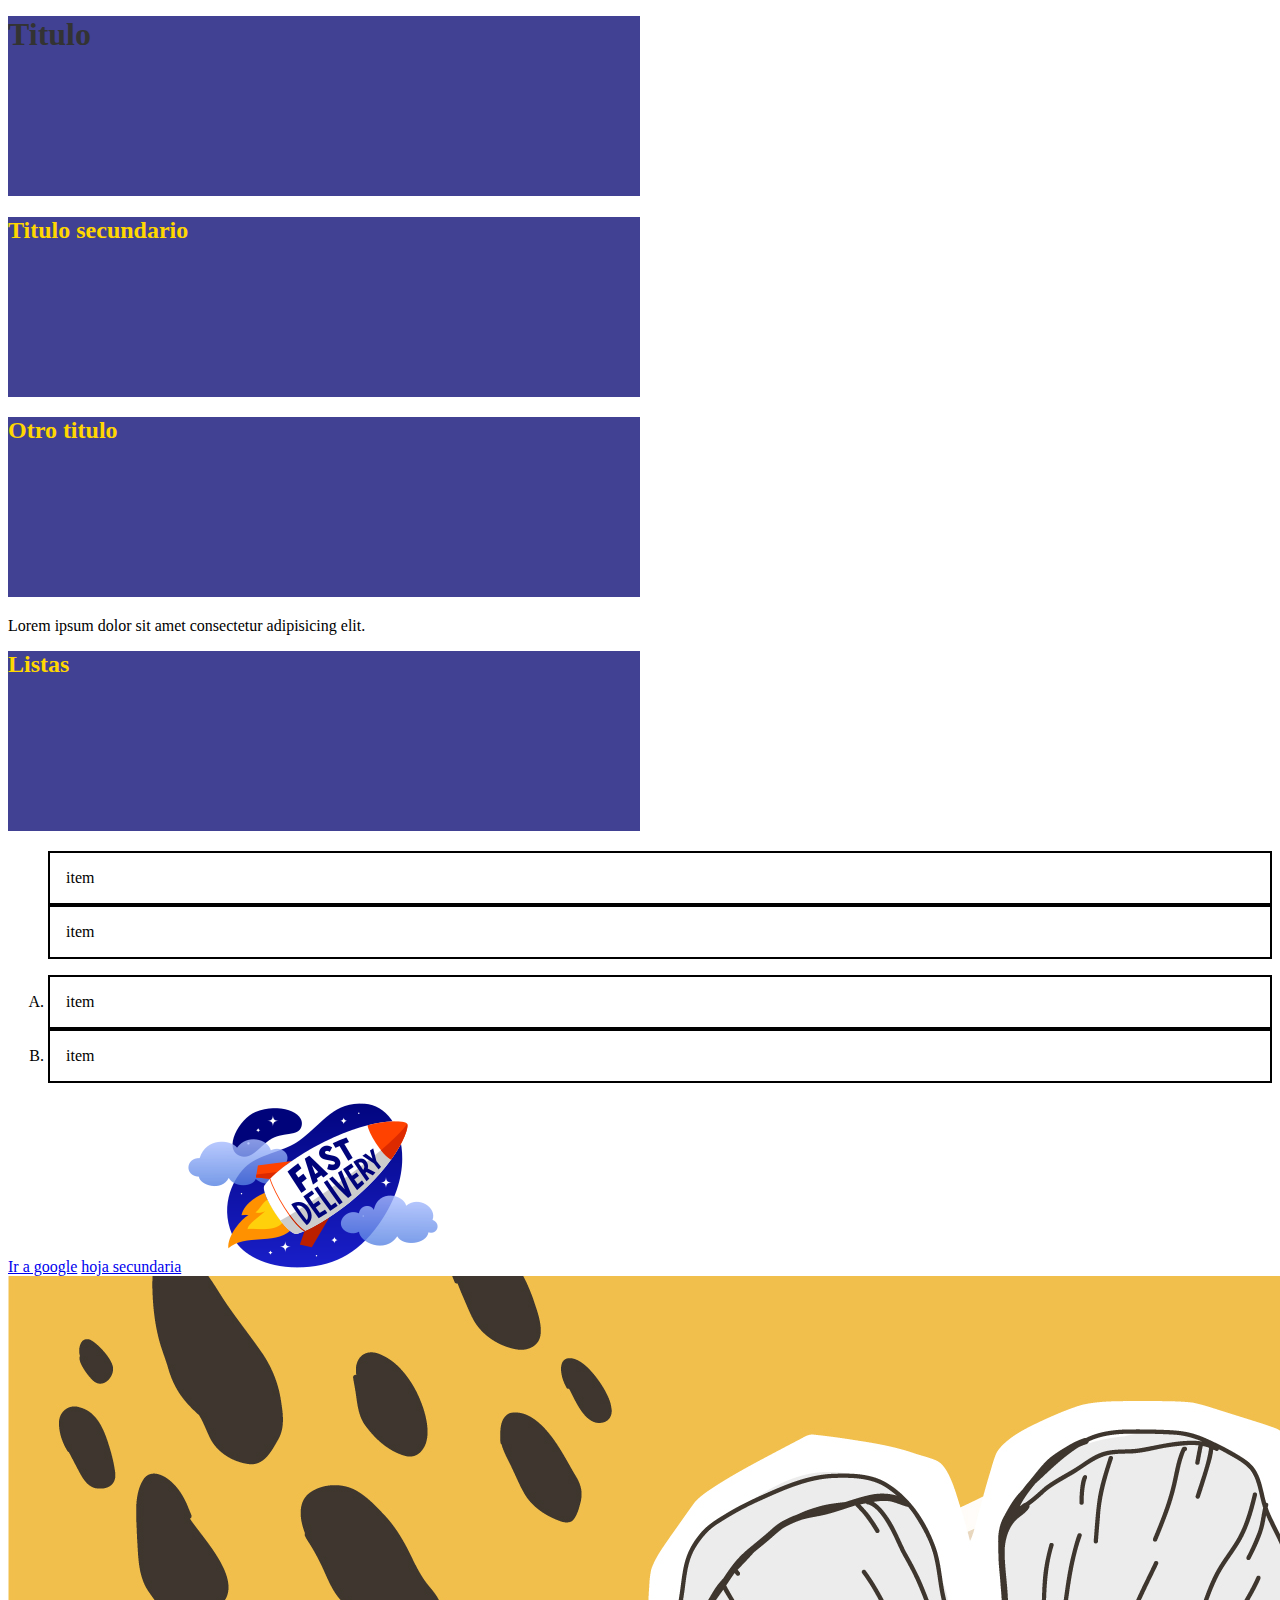
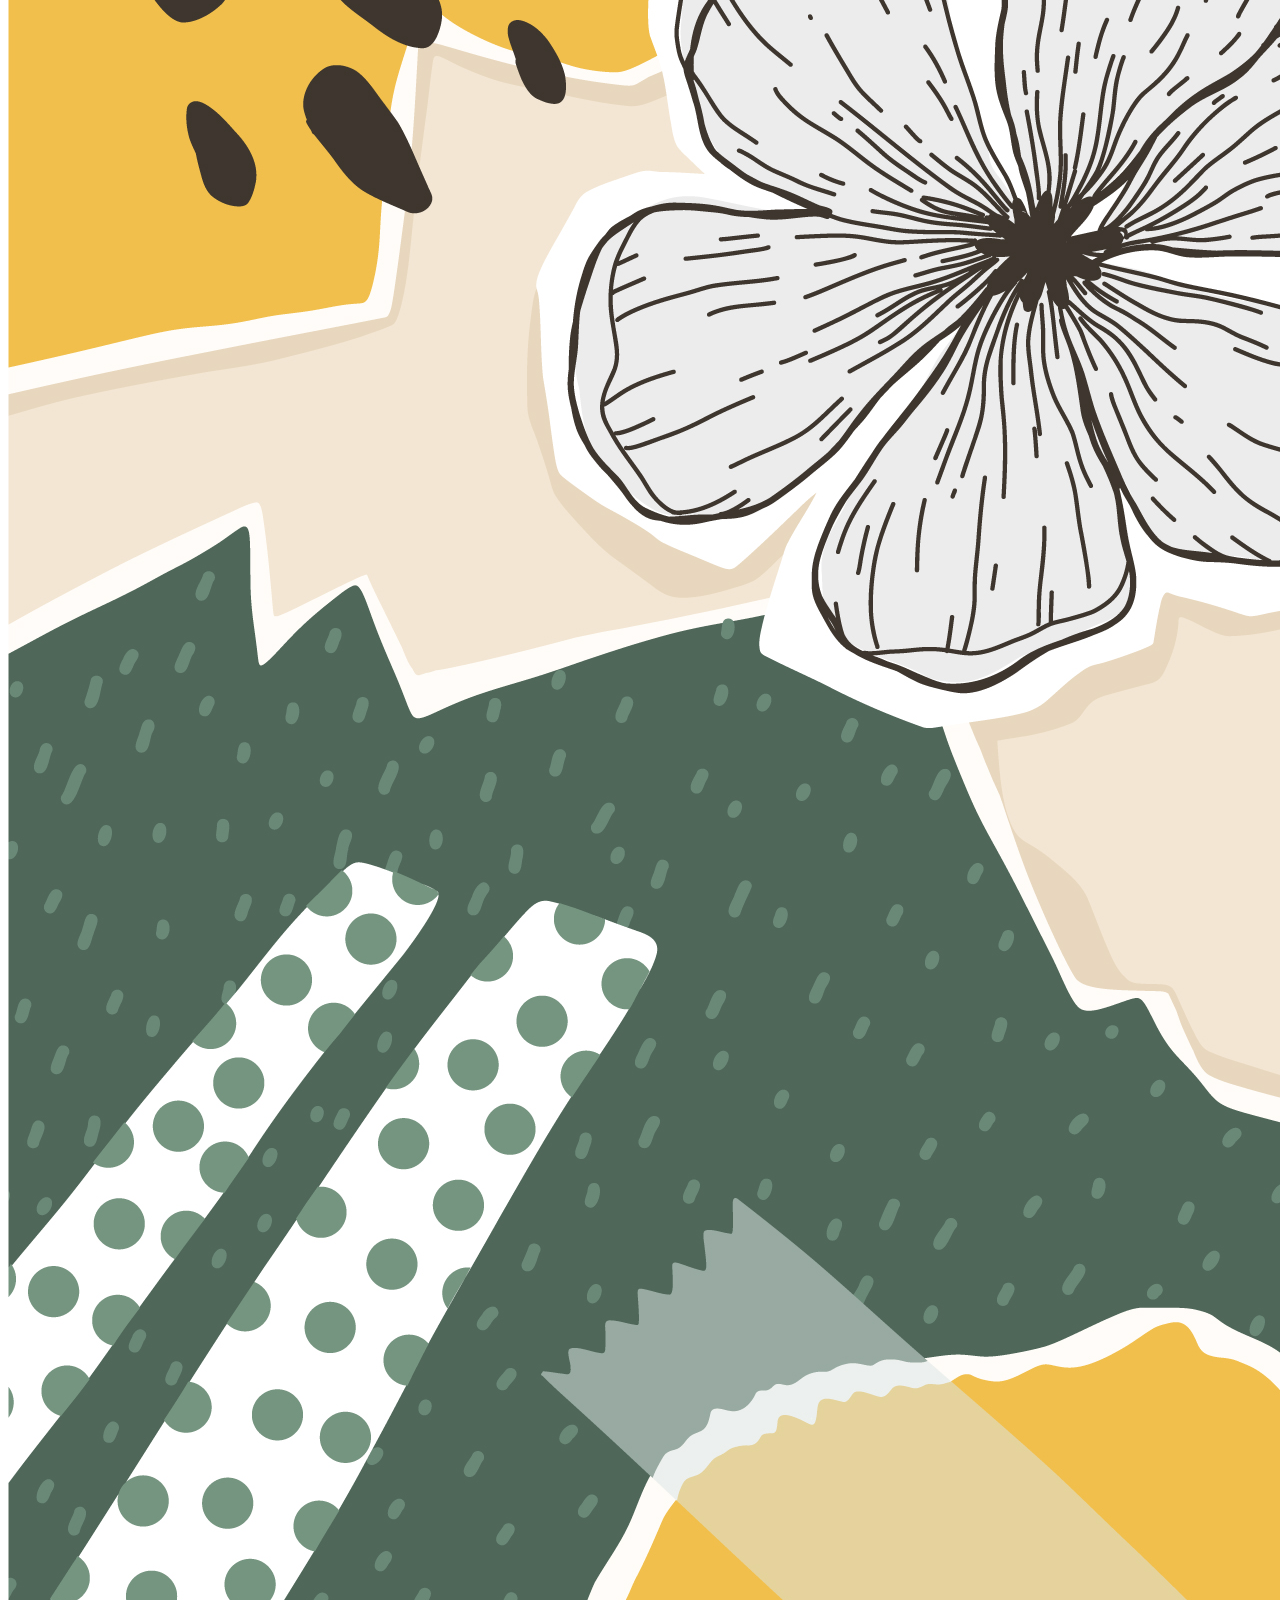
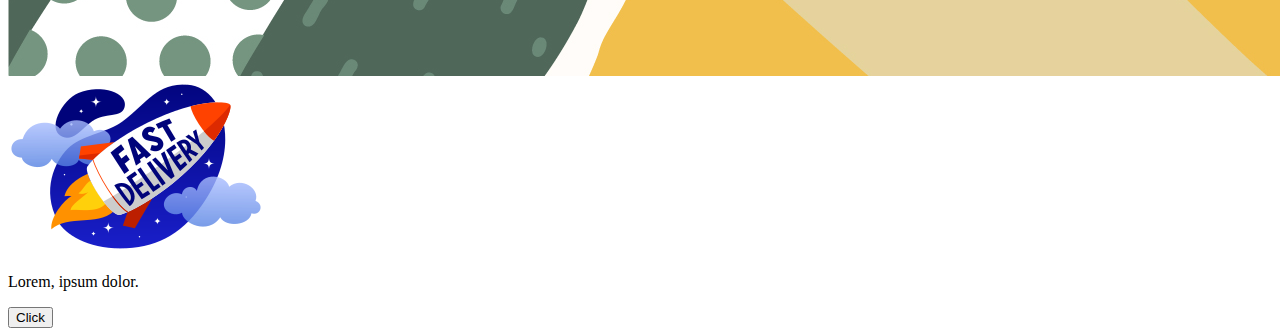
<file: clase-1/index.html>
<!DOCTYPE html>
<html lang="es">
<head>
    <meta charset="UTF-8"/>
    <meta name="viewport" content="width=device-width, initial-scale=1.0" />
    <link rel="stylesheet" href="./style.css"/>
    <title>Clase - 1</title>
    <!-- <script src="./script.js" async ></script> -->
</head>
<body>
    <!--semanticas - funcionales - estructurales  -->
    <h1 id="titulo" class="subtitulo">Titulo</h1><!-- titulares :heading h1..h6(como buena practica solamente un h1 por cada html)-->
    <h2 class="subtitulo">Titulo secundario</h2>
    <h2 class="subtitulo">Otro titulo</h2>
    <p>Lorem ipsum dolor sit amet consectetur adipisicing elit.</p>
    <h2 class="subtitulo">Listas</h2>
    <ul>
        <li>item</li>
        <li>item</li>
    </ul>

    <ol>
        <li>item</li>
        <li>item</li>
    </ol>

    <a href="https://www.google.com">Ir a google</a>
    <a href="./hojaSecundaria.html">hoja secundaria</a>
    <img src="./imagenes/fast-delivery.png" alt="cohete"/>
    <img src="./imagenes/img-card.jpg" alt="fondo floral"/>

    <a href="#titulo"> 
        <img src="./imagenes/fast-delivery.png" alt="cohete"/>
    </a>
    <!-- estructurales -> contenedores , englobar etiquetas -->
    <!-- div - span-->
    <div>
        <p>Lorem, ipsum dolor.</p>
        <button>Click</button>
    </div>
    <!-- etiquetas de maquetacion -> parecido al div ,con un poco mas de info (contienen apertura y cierre de etiqueta).Delimitamos zonas de nuestro sitio:
    <nav>
    <footer
    <section>
    <main>
    -->
    <script src="./script.js"></script>
</body>
</html>

<!-- etiquetas -> estructura

atajos control +S (gardar cambios)
href -> ruteo hacia el destino 

lenguaje CSS -> estilado

ruteos:
 ./ -> accedo a toda carpeta y archivo que se encuentra  a la misma altura que el documento en el que me encuentro
 ../ -> "sale" de la carpeta actual en la que se encuentra

 selectores -> id : atributo que permite nombrar de manera unica a nuestras etiquetas (selector #)
 class (selector .)
-->
</file>
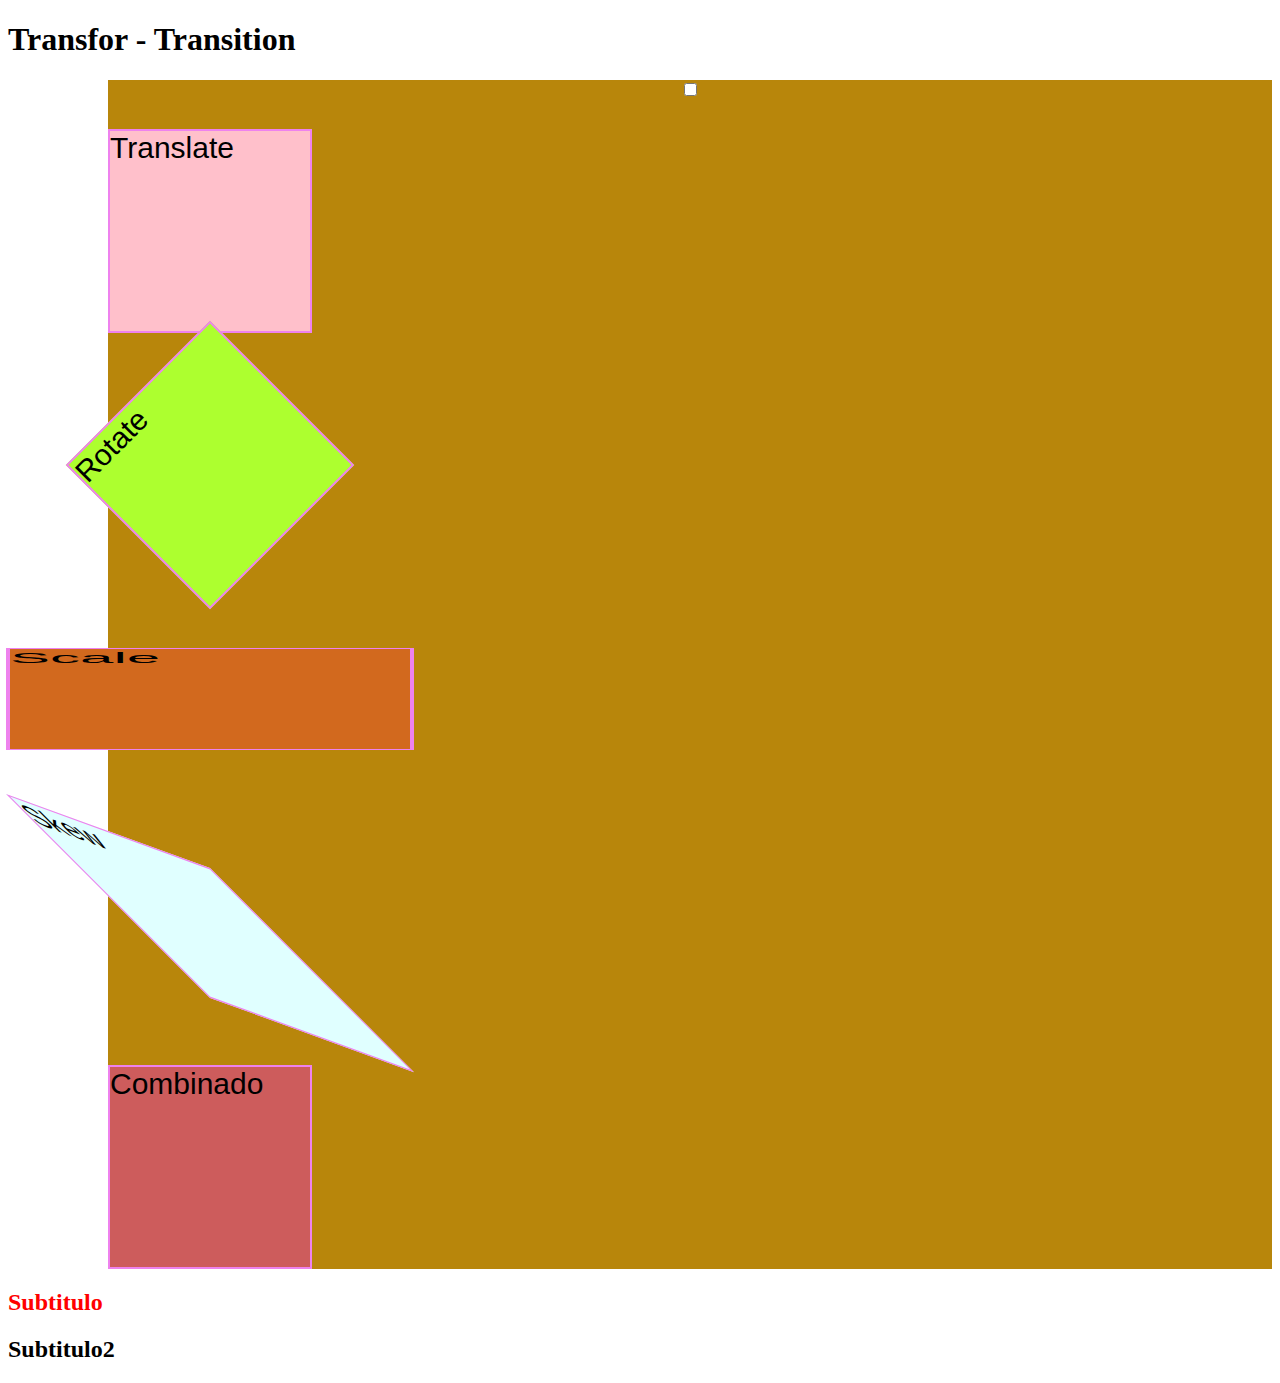
<file: Clase-4/index.html>
<!DOCTYPE html>
<html lang="es">
<head>
    <meta charset="UTF-8">
    <meta name="viewport" content="width=device-width, initial-scale=1.0">
    <link rel="stylesheet" href="./transform.css">
    <title>Clase - 4</title>
</head>
<body>
    <h1> Transfor - Transition</h1>

    <div class="padre">
        <input type="checkbox"  id="checkbox">
        <div class="cubo translate">Translate</div>
        <div class="cubo rotate" onclick="girar()">Rotate</div>
        <div class="cubo scale">Scale</div>
        <div class="cubo skew">Skew</div>
        <div class="cubo combo" onmouseover="mover()">Combinado</div>
        
    </div>
    <section>
        <h2>Subtitulo</h2>
    </section>
    <h2>Subtitulo2</h2>
    <script src="./script.js"></script>
</body>
</html>
</file>
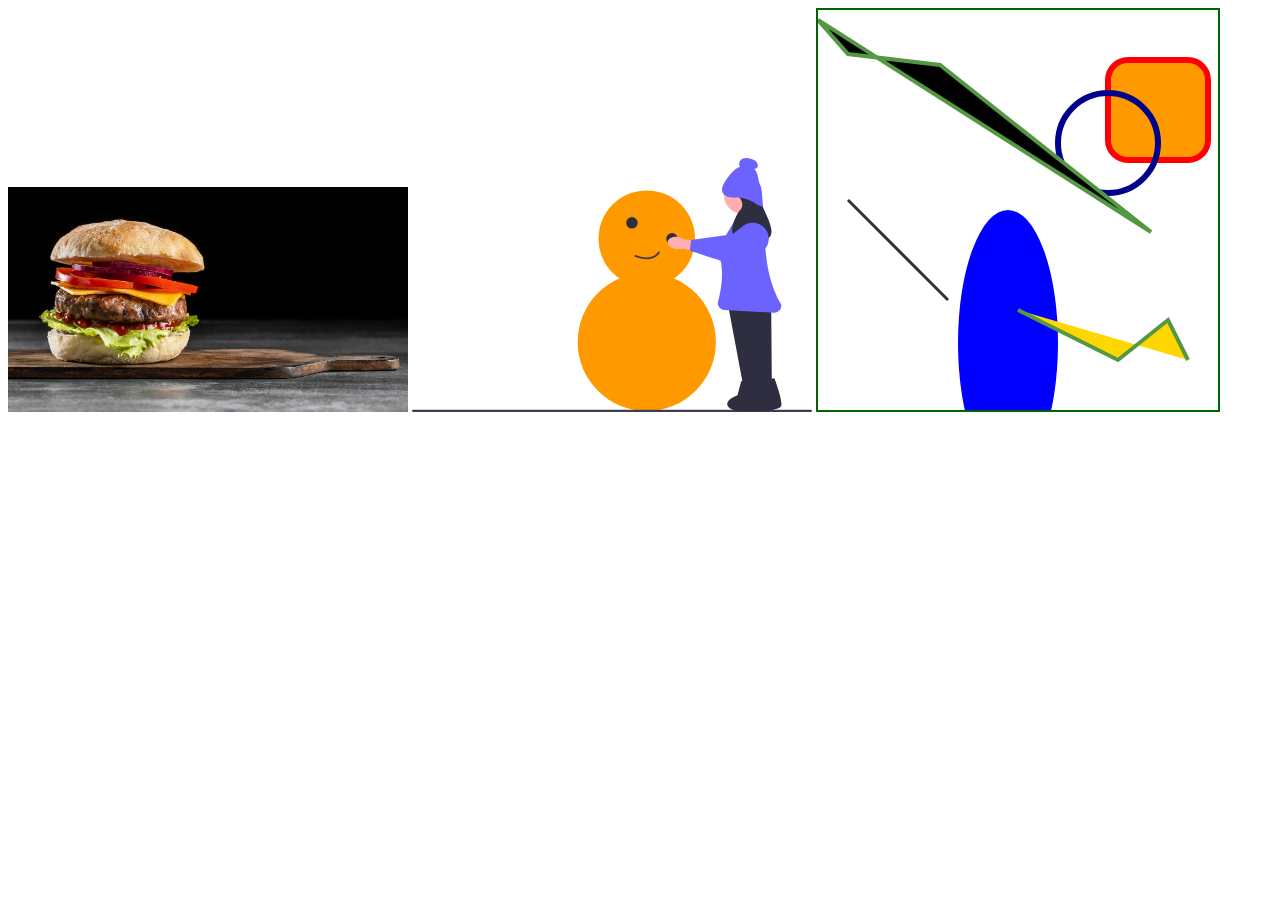
<file: Clase-5/index.html>
<!DOCTYPE html>
<html lang="es">
<head>
    <meta charset="UTF-8">
    <meta name="viewport" content="width=device-width, initial-scale=1.0">
    <title>Clase -5 </title>
    <link rel="stylesheet" href="./style.css">
</head>
<body>
    <img src="./imagenes/hamburger.jpg" alt="">
    <img src="./imagenes/undraw_snow_games_tq9r.svg" alt="">
    <svg><!-- 400x400 -->
        
        <rect x="290" y="50" width="100" height="100" fill="#F90" stroke="rgb(255,0,0)" stroke-width="6" rx="20">

        </rect>

        <circle  cx="290" cy="133" r="50" stroke="darkblue" stroke-width="6" fill="transparent"></circle>

        <ellipse cx="190" cy="333" rx="50" ry="133"  fill="blue"></ellipse>

        <polygon onclick="mover()" id="poli" points="0 10,30 44,122 55,333 222" stroke="#559844" stroke-width="4"></polygon>

        <polyline points="200 300, 300 350,350 310 ,370 350" fill="gold" stroke="#559844" stroke-width="4"></polyline>

        <line x1="30 " y1="190" x2="130" y2="290" stroke="#333333" stroke-width="3"></line>
      
    </svg>

    <!-- svg figuras geometricas : rectangulos - circulos- elipses - lineas - polilineas - poligonos
    
    rectangulos -> <rect> : 
        x,y (coordenadas extremo izq superior del rectangulo)
        width -height (ancho y alto)
        fill(relleno color)
        stroke(border color)
        stroke-width(grozor del borde)
        rx(redondeado de bordes)

    circulos -> <circle>
        cx,cy(coordenadas del centro de la circunferencia)
        r( radio de la circunferencia)
        fill|stroke|stroke-width (igual que en rect)

    elipses -> <ellipse>
        cx,cy(coordenadas del centro de la circunferencia)
        rx ,ry( radios de la ellipse)
        fill|stroke|stroke-width (igual que en rect)

    poligono-> <polygon>
        poinst ( coordenadas de los puntos del poligono que va unir para armar la figura)"xy,xy,xy"
        fill|stroke|stroke-width (igual que en rect)

    polilinea -> <polyline>
        poinst ( coordenadas de los puntos del poligono que va unir para armar la figura)"xy,xy,xy"
        fill|stroke|stroke-width (igual que en rect)

        <animate> | <animateMotion> |<animateTransform>
    -->
     <script src="./script.js"></script>
</body>
</html>
</file>
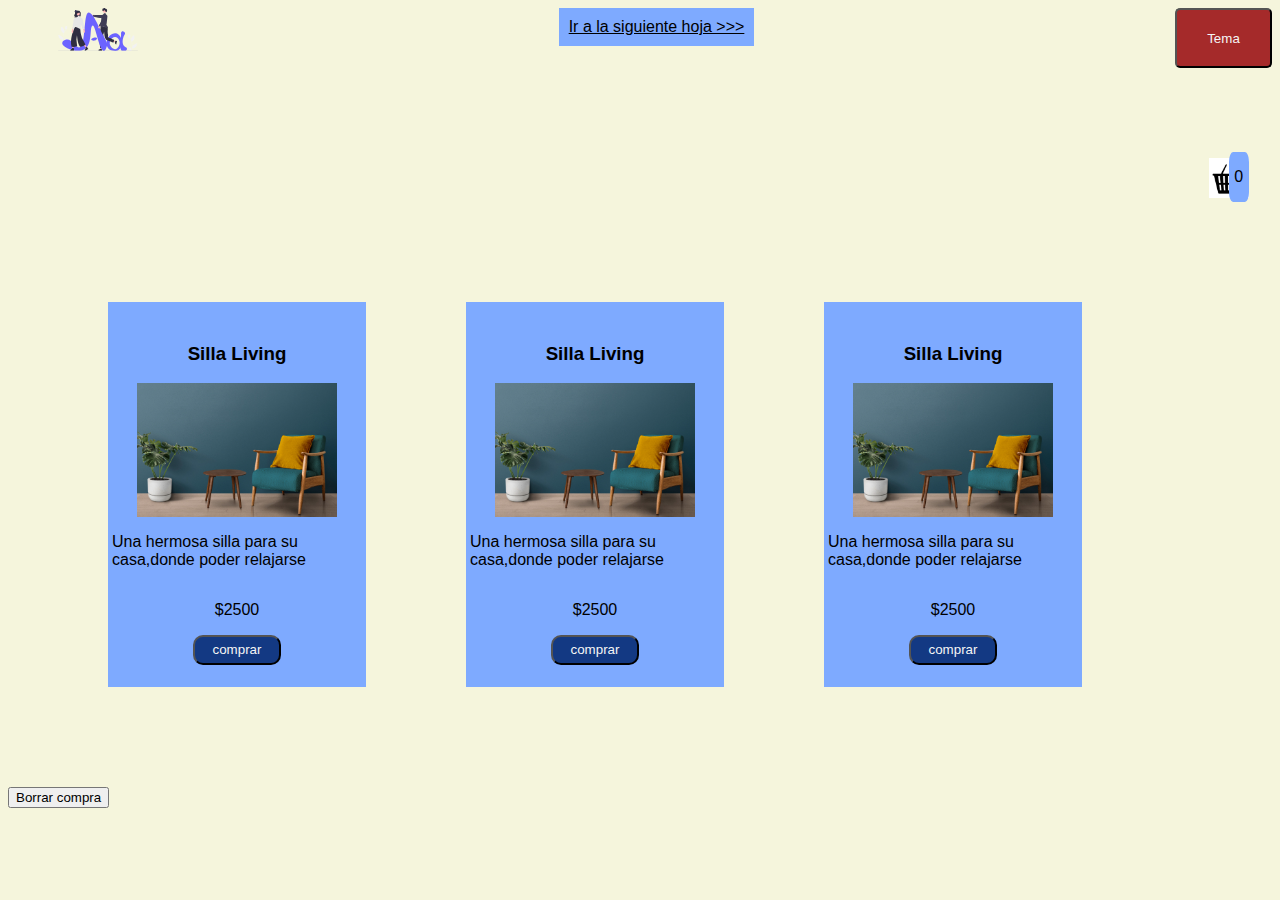
<file: Clase-8/index.html>
<!DOCTYPE html>
<html lang="en">
<head>
    <meta charset="UTF-8">
    <meta name="viewport" content="width=device-width, initial-scale=1.0">
    <link rel="stylesheet" href="./style.css">
    <title>localStorage-sessionStorage</title>
</head>
<body >
    
    <header>
        <img class="logo" src="./imagenes/logo.svg" alt="logo" >

        <a  class="link-hoja2" href="./hojaSecundaria.html">Ir a la siguiente hoja >>></a>
        <nav>
            <button class="tema-boton" onclick="desplegar()">Tema</button>
            <ul>
                <li>
                    <button id="day" class="boton "  onclick="temaDia()">Day</button>
                </li>
                <li>
                    <button id="night" class="boton "  onclick="temaNoche()">Night</button>
                </li>
            </ul>
        </nav>
    </header>

    <main>
        
        <div class="compra">
            <img  src="./imagenes/canasto.png" id="canasto" alt="canasto de compras"> 
            <div class="circulo"><p id="cantidad">0</p></div>
        
        </div>
        <section>
            <div class="card">
                <h3>Silla Living</h3>
                <img src="./imagenes/silla.jpg" alt="silla">
                <p>Una hermosa silla para su casa,donde poder relajarse</p>
                <p>$<span>2500</span></p>
                <button class="boton-compra" onclick="cargarChango()">comprar</button>
                
            </div>

            <div class="card">
                <h3>Silla Living</h3>
                <img src="./imagenes/silla.jpg" alt="silla">
                <p>Una hermosa silla para su casa,donde poder relajarse</p>
                <p>$<span>2500</span></p>
                <button class="boton-compra" onclick="cargarChango()">comprar</button>
            
            </div>   
            <div class="card">
                <h3>Silla Living</h3>
                <img src="./imagenes/silla.jpg" alt="silla">
                <p>Una hermosa silla para su casa,donde poder relajarse</p>
                <p>$<span>2500</span></p>
                <button class="boton-compra" onclick="cargarChango()">comprar</button>
            
            </div>        
        </section>

        <button onclick="borrarCompra()">Borrar compra</button>
        
    </main>

    <script src="./script.js"></script>
</body>
</html>
</file>
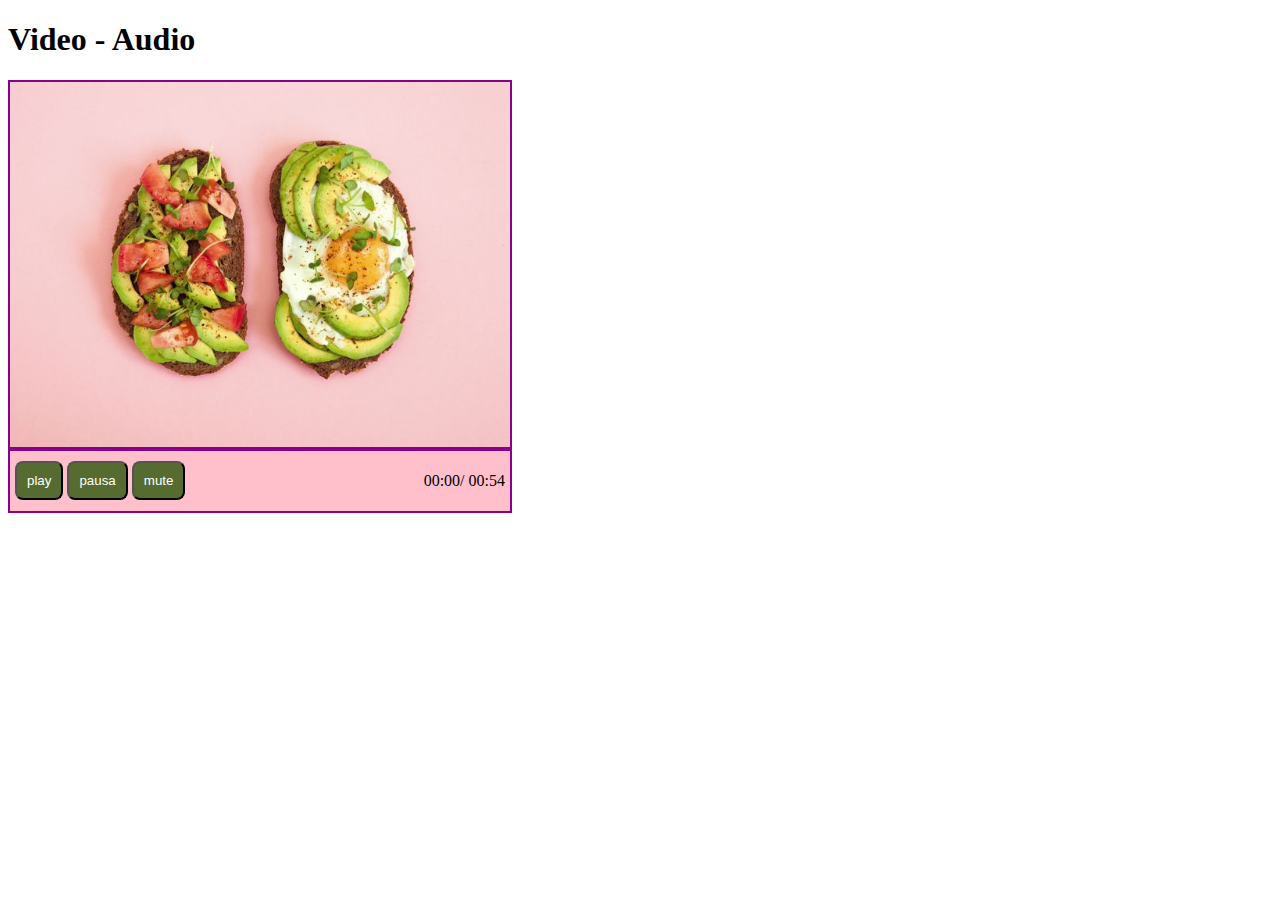
<file: Clase-2/video-audio/index.html>
<!DOCTYPE html>
<html lang="es">
<head>
    <meta charset="UTF-8">
    <meta name="viewport" content="width=device-width, initial-scale=1.0">
    <link rel="stylesheet" href="./style.css">
    <title>Video- Audio</title>
</head>
<body onload="mostrarDur()">
    <h1>Video - Audio</h1>

    <section>
        <video poster="./imagen1.jpeg">
            <source src="./videos/video2.mp4" type="video/mp4"/>
            <source src="./videos/video2.ogv" type="video/ogv"/>
        </video>

        <div class="barra-rep">
            <div class="botonera">
                <button onclick="reproducir()">play</button>
                <button onclick="pausar()">pausa</button>
                <button onclick="mutear()">mute</button>                
            </div>
            
            <div class="seccion-duracion">
                <p>
                    <span id="tiempoReal">00:00</span>/
                    <span id="duracion"></span>
                </p>
            </div>

        </div>
    </section>

  
    <!-- <audio src=""></audio> -->

    <!-- 
        atributos:
        controls -> controles predeterminados video|audio
        poster -> poner una imagen de fondo antes del inicio de la reproduccion .
    -->

    <script src="./video-audio.js"></script>
</body>
</html>

<!-- etiqueta de video y audio-> tenemos los archivos de video o audio (mp4, egg,egv,mp3)-->
</file>
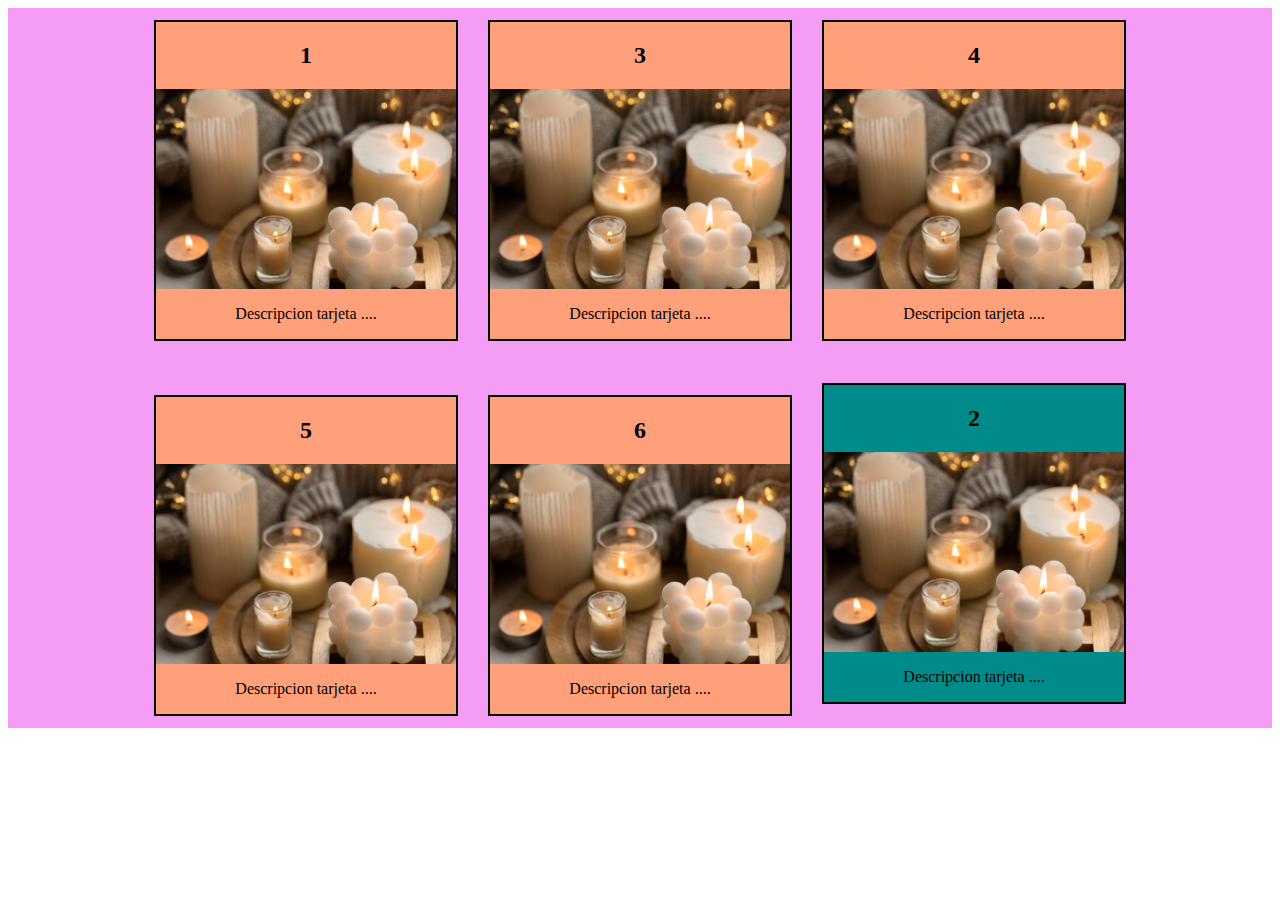
<file: Clase-3/flexbox.html>
<!DOCTYPE html>
<html lang="es">
<head>
    <meta charset="UTF-8">
    <meta name="viewport" content="width=device-width, initial-scale=1.0">
    <link rel="stylesheet" href="./style.css">
    <title>Clase -3</title>
</head>
<body>
    <section>
        <div class="tarjeta">
            <h2>1</h2>
            <img src="./images/candle.jpg" alt="imagen...">
            <p>Descripcion tarjeta ....</p>
        </div>
        <div class="tarjeta dos">
            <h2>2</h2>
            <img src="./images/candle.jpg" alt="imagen...">
            <p>Descripcion tarjeta ....</p>
        </div>
        <div class="tarjeta ">
            <h2>3</h2>
            <img src="./images/candle.jpg" alt="imagen...">
            <p>Descripcion tarjeta ....</p>
        </div>
        <div class="tarjeta ">
            <h2>4</h2>
            <img src="./images/candle.jpg" alt="imagen...">
            <p>Descripcion tarjeta ....</p>
        </div>
        <div class="tarjeta ">
            <h2>5</h2>
            <img src="./images/candle.jpg" alt="imagen...">
            <p>Descripcion tarjeta ....</p>
        </div>

        <div class="tarjeta">
            <h2>6</h2>
            <img src="./images/candle.jpg" alt="imagen...">
            <p>Descripcion tarjeta ....</p>
        </div>
    </section>
</body>
</html>
</file>
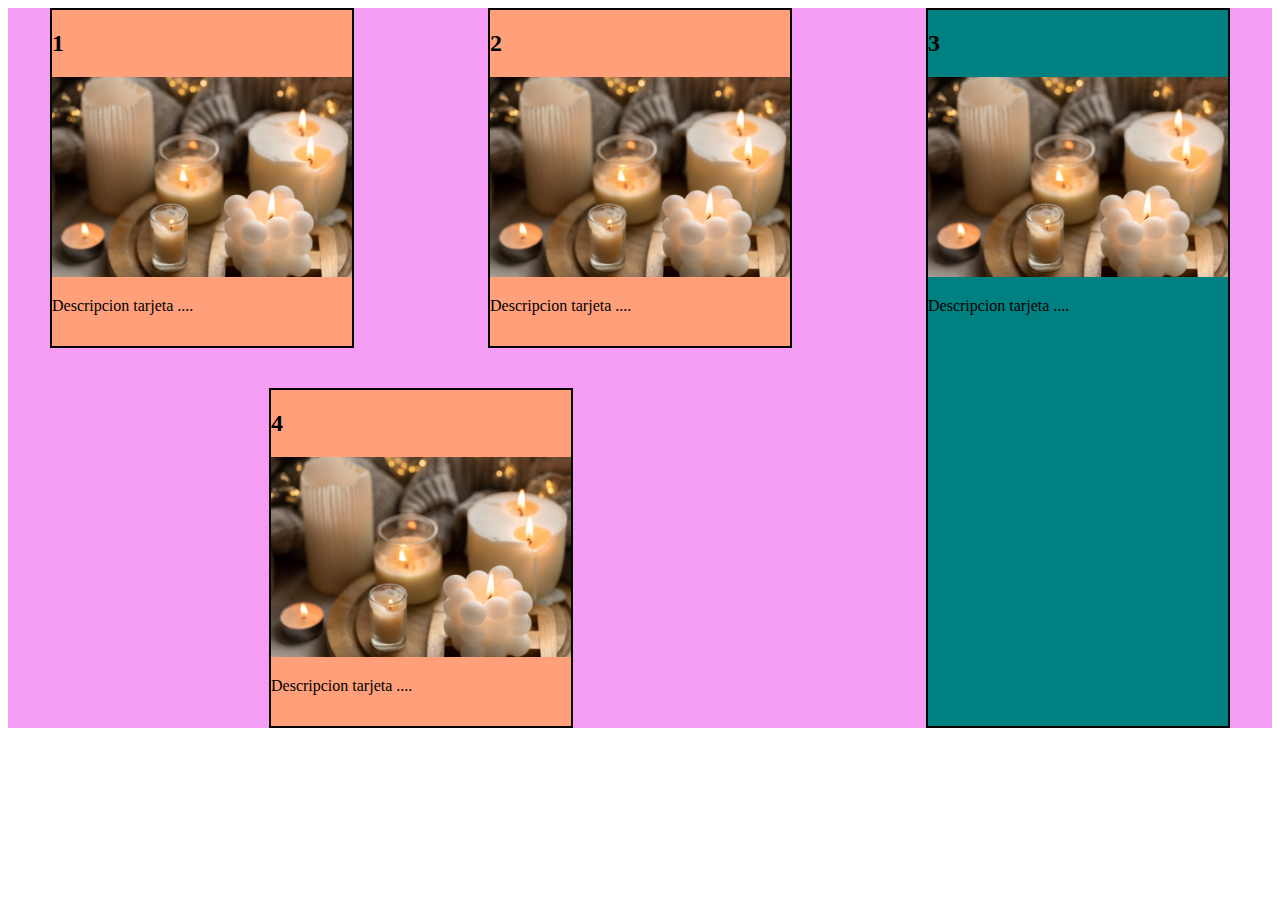
<file: Clase-3/grid.html>
<!DOCTYPE html>
<html lang="es">
<head>
    <meta charset="UTF-8">
    <meta name="viewport" content="width=device-width, initial-scale=1.0">
    <link rel="stylesheet" href="./grid.css">
    <title>Clase -3</title>
</head>
<body>
    <section>
        <div class="tarjeta uno">
            <h2>1</h2>
            <img src="./images/candle.jpg" alt="imagen...">
            <p>Descripcion tarjeta ....</p>
        </div>
        <div class="tarjeta dos">
            <h2>2</h2>
            <img src="./images/candle.jpg" alt="imagen...">
            <p>Descripcion tarjeta ....</p>
        </div>
        <div class="tarjeta tres">
            <h2>3</h2>
            <img src="./images/candle.jpg" alt="imagen...">
            <p>Descripcion tarjeta ....</p>
        </div>
        <div class="tarjeta cuatro">
            <h2>4</h2>
            <img src="./images/candle.jpg" alt="imagen...">
            <p>Descripcion tarjeta ....</p>
        </div>
    </section>
</body>
</html>
</file>
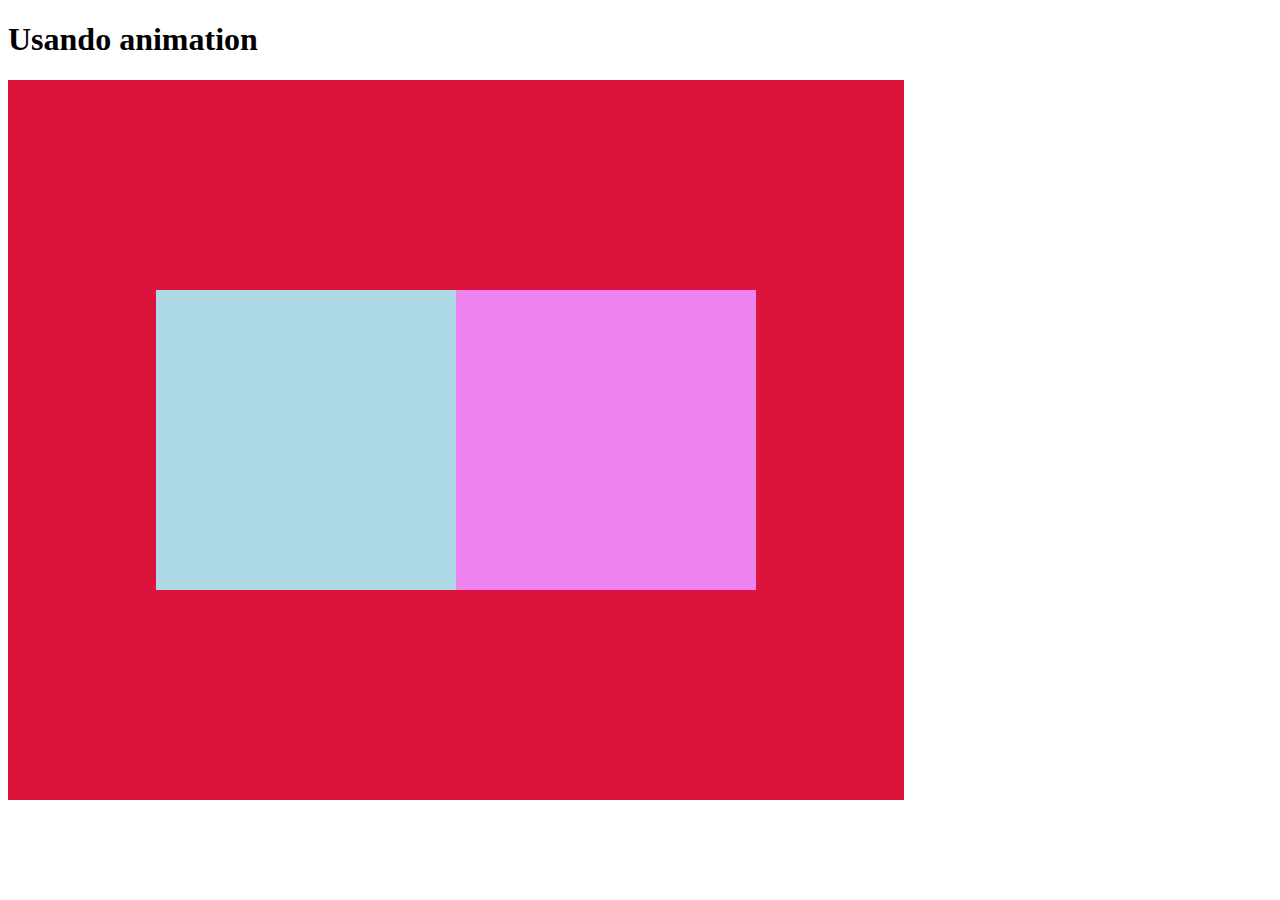
<file: Clase-4/animation.html>
<!DOCTYPE html>
<html lang="es">
<head>
    <meta charset="UTF-8">
    <meta name="viewport" content="width=device-width, initial-scale=1.0">
    <link rel="stylesheet" href="./animation.css">
    <title>Clase 4 </title>
</head>
<body>
    <h1>Usando animation</h1>
    <div class="padre">
        <div class="hijo"></div>
        <div class="hijo2"></div>
    </div>

</body>
</html>
</file>
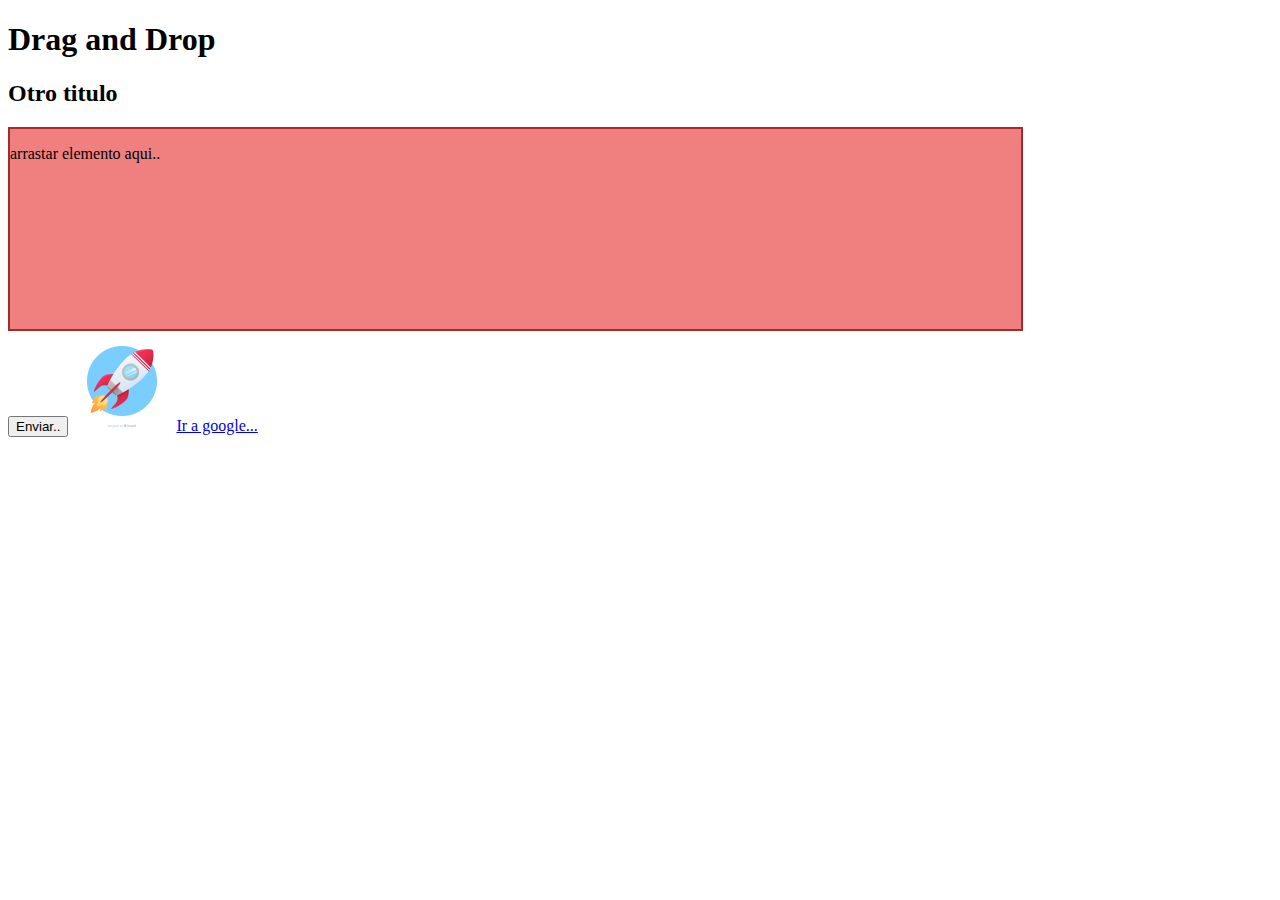
<file: Clase-7/Drag&Drop.html>
<!DOCTYPE html>
<html lang="es">
<head>
    <meta charset="UTF-8">
    <meta name="viewport" content="width=device-width, initial-scale=1.0">
    <title>Clase7- Drag and Drop</title>
    <link rel="stylesheet" href="./style.css">
</head>
<body>
    <h1 id="titulo" draggable="true" ondragstart="inicioArrastre(event)" ondragend="elementoSeSolto()" ondrag="elementoEnTraslado()">Drag and Drop</h1>
    <h2  >Otro titulo</h2>

    <div class="zona-destino">
        <p>arrastar elemento aqui..</p>
    </div>

    <button onclick="pulsar()">Enviar..</button>
    <img  id="imagen" src="./imagenes/cohete.jpg" alt="cohete" ondragstart="inicioArrastre(event)" >
    <a draggable="false" href="http://www.google.com">Ir a google...</a>
    <script src="./d&d.js"></script>
</body>
</html>
</file>
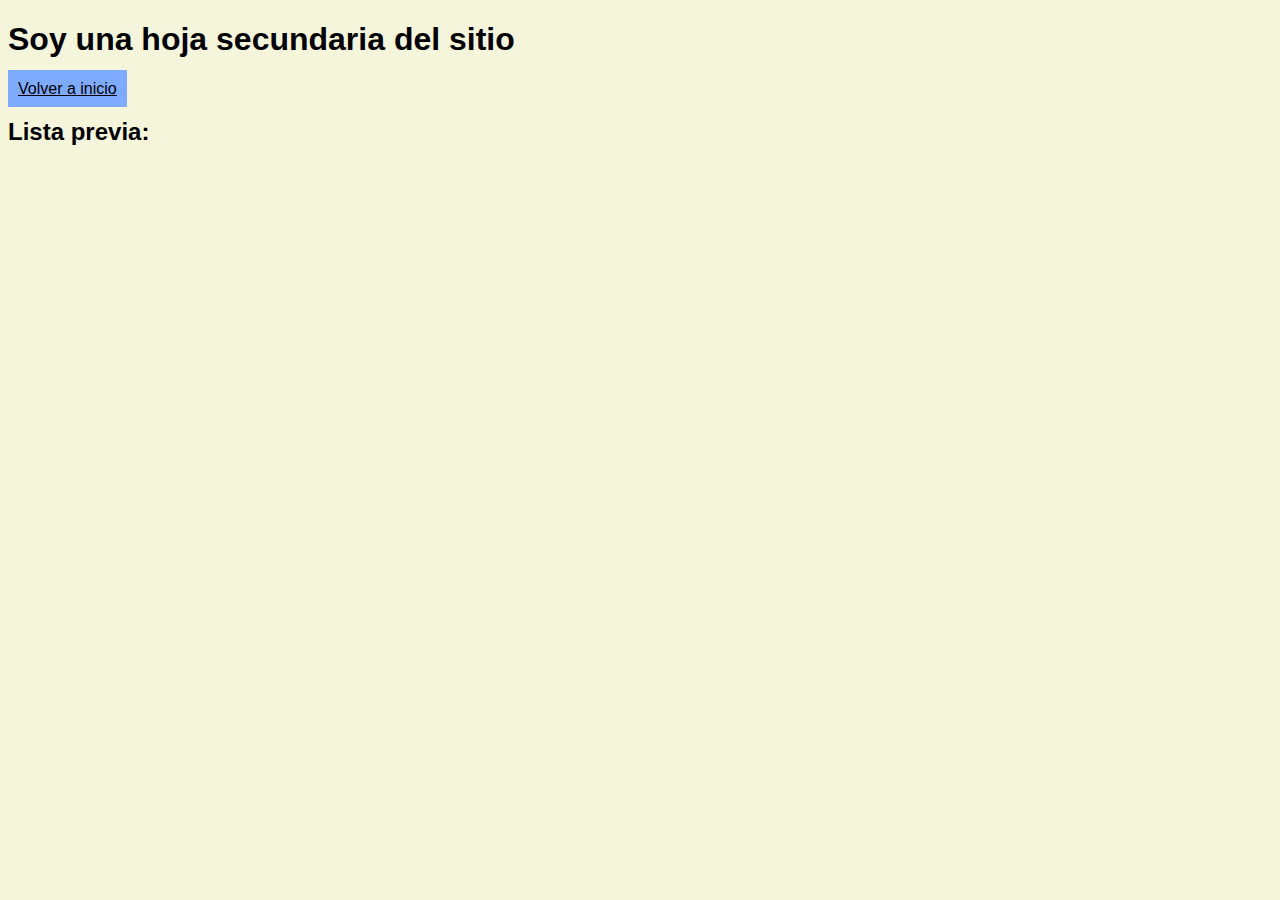
<file: Clase-8/hojaSecundaria.html>
<!DOCTYPE html>
<html lang="en">
<head>
    <meta charset="UTF-8">
    <meta name="viewport" content="width=device-width, initial-scale=1.0">
    <link rel="stylesheet" href="./style.css">
    <title>Hoja 2</title>
</head>
<body >
    <h1>Soy una hoja secundaria del sitio</h1>
    <a class="link-hoja2" href="./index.html">Volver a inicio</a>
    <h2>Lista previa:</h2>
    <section>
        <ul></ul>   
    </section>
 
    <script src="./hojaSecundaria.js"></script>
</body>
</html>
</file>
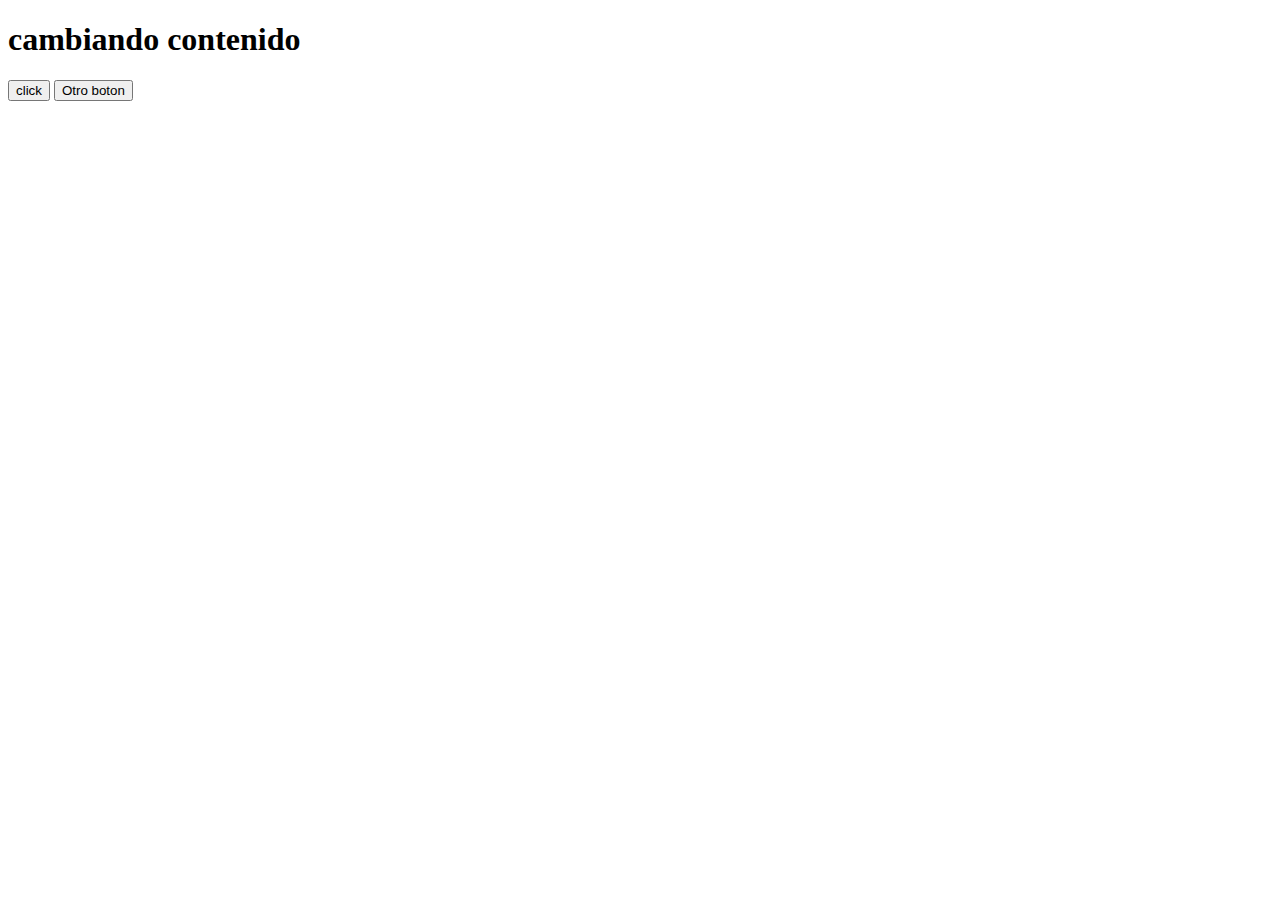
<file: Clase-2/repaso/repaso2.html>
<!DOCTYPE html>
<html lang="es">
<head>
    <meta charset="UTF-8">
    <meta name="viewport" content="width=device-width, initial-scale=1.0">
    <title>Repaso</title>
</head>
<body>
    <h1 id="titular">DOM y eventos</h1>
    <button>click</button>

    <button onclick="cambiarFondo(event)">Otro boton</button>
    <!-- <h1>condicionales-bucles</h1> -->
    <!-- <script src="./condicionales-bucles.js"></script> -->
    <script src="./DOM-eventos.js"></script>
</body>
</html>
</file>
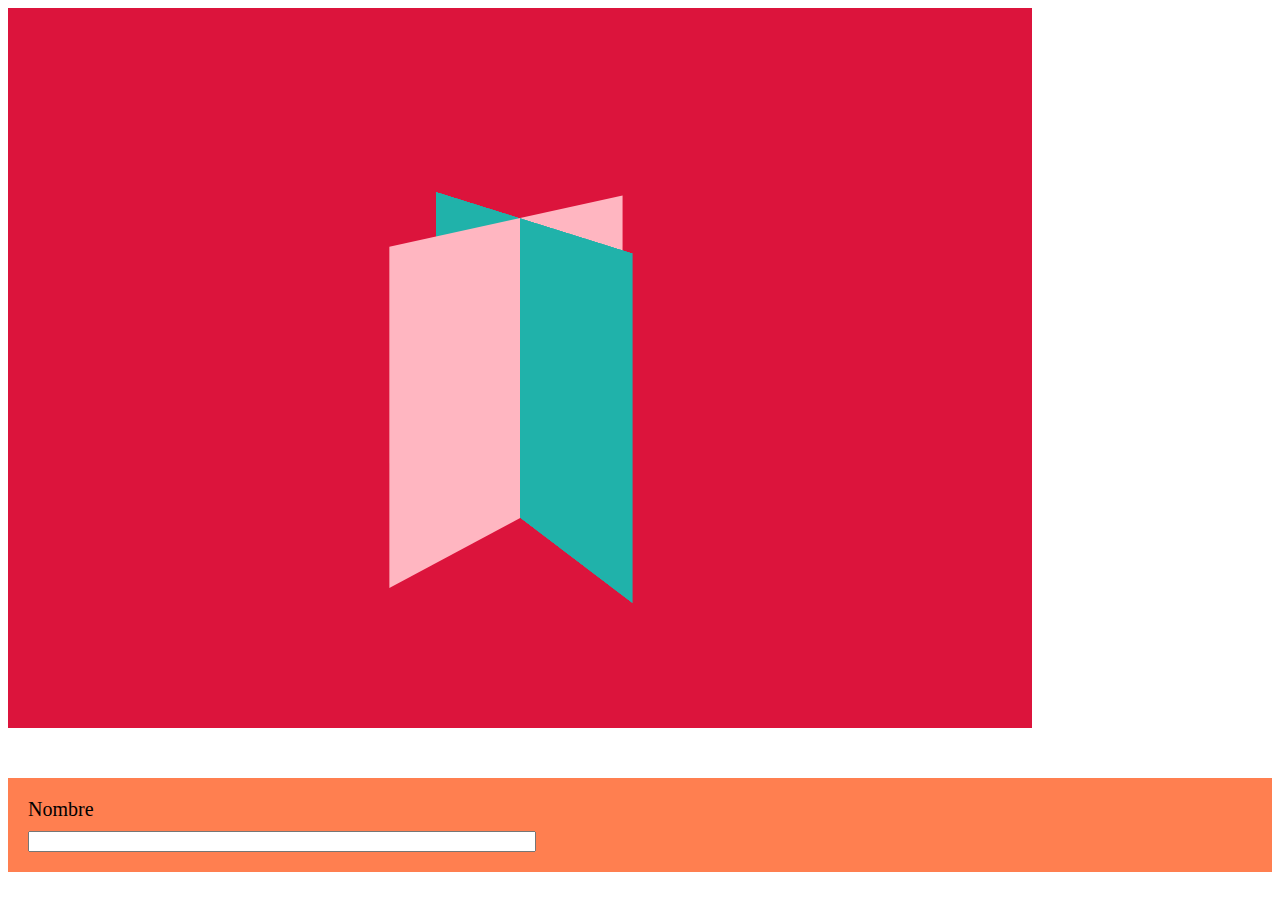
<file: Clase-4/ejemplo/ejemplo.html>
<!DOCTYPE html>
<html lang="es">
<head>
    <meta charset="UTF-8">
    <meta name="viewport" content="width=device-width, initial-scale=1.0">
    <link rel="stylesheet" href="./ejemplo.css">
    <title>Clase 4 </title>
</head>
<body>
    
    <div class="padre">
        <div class="hijo">
            <div class="nieto">
            </div>
        </div>
    </div>

    <form action="">
        <label for="nombre">Nombre</label>
        <input type="text" id="nombre" onchange="rotar()">
    </form>
    <script src="./ejemplo.js"></script>
</body>
</html>
</file>
<file: clase-1/style.css>
/*
selector{
    propiedad:valor,
    propiedad:valor
    ..
}

tipo de selectores : 
. -> clases a todo elemento con dicha clase le va a aplicar dichas propiedades

# -> id que aplica la/s propiedad/es al elemento con ese id.

etiqueta -> aplica a toda etiqueta con ese nombre que encuentre en el html
*/
:root{
    --colorAzul:rgb(65, 65, 147);
    --distancia:16px;
}

#titulo{
    color: #333333;
}

.subtitulo{
    background-color: var( --colorAzul);
    width: 50% ;/* px | % */
    height: 20vh;
    color: gold;
    margin-top: var(--distancia);
}
li{
    border: 2px solid black;
    padding: var(--distancia);;
}
ul{
    list-style-type: none;
}
ol{
    list-style-type:upper-latin
}
.subtitulo:hover{
    background-color: #F90;
    border: 3px solid violet;
}

.subtitulo:active{
    color: aquamarine;
}
/*

width -> propiedad de ancho
height -> alto de un elemento

rojo verde azul
*/
/*
gerarquias en CSS 
id>class>tarjeta mayor a menor prioridad
*/
/*
pseoudoclases

selector:pseudoclase{
    propiedad:valor
}

display -> flex |grid | block |inline-block | none
*/
</file>
<file: Clase-4/transform.css>
.padre{
    margin-left: 100px;
    display: flex;
    flex-direction: column;
    gap: 30px;
    perspective: 800px;
    background-color: darkgoldenrod;
}
.cubo{
    width: 200px;
    height: 200px;
    border: 2px solid violet;
    font-family: 'Franklin Gothic Medium', 'Arial Narrow', Arial, sans-serif;   
    font-size: 30px;
}

.translate{
    background-color: pink;
    transition: transform 2s;
}

#checkbox:checked +.translate{
    /* x,y */
    transform: translateZ(-100px);
    /* transform: translateX(20px); */
    background-color: turquoise;
    /* transition: all 2s; */
}


section>h2{
    color: red;
}

.rotate{
    background-color: greenyellow;
    transform: rotate(-45deg);
    transition: transform 5s;
    /* unidades -> deg (degree -> grados) + girar hacia la derecha ; - gira hacia la izquierda*/
}
.girar{
    transform:rotateY(60deg);
}

.scale{
    /*scale(x,y) scaleX(x) scaleY(y) -> unidades numeros sin unidad*/
    transform: scale(2,0.5);
    background-color: chocolate;
}
.skew{
    /* unidades deg (degree -grados) skewX(x) skewY(y) skew(x,y)*/
    transform: skew(45deg,20deg);
    background-color: lightcyan;
}

.combo{
    background-color: indianred;
}
.combinado{
    transform: rotate(40deg) translateX(400px);
    transition: transform 5s;
}

/* selectores anidados */
/*

    + -> un hermano siguiente 
    ~ -> un elemento hermano 
    > -> el hijo de un cierto elemento
*/
/* 
    transition -> hace progresivo los cambios en los estilos

    podemos colocarlo tanto dentro de la pseudoclase como del selector.
    dentro de la pseudoclase lo hace solo en un sentido la progrecion, y en en ambos


    3D -> perspective (perspectiva) toma como volar unidades de distancia.
    propiedad perspective va en el elemento padre e indicamos la distancia del elemento "a la pantalla " 
        perspective-origin -> indica la ubicacion de donde miramos al elemento : center-top-bottom ;
*/
</file>
<file: Clase-5/style.css>
img{
    width: 400px;
}

svg{
    width: 400px;
    height: 400px;
    border: 2px solid darkgreen;
}

rect{
    animation: color 3s 5 alternate;
}
.moverLugar{
    transform: rotate(20deg);
    transition: 5s;
}
@keyframes color {
    from{
        fill:aqua;
        x:22
    }
    to{
        fill: brown; 
        x:444 
    }
}
</file>
<file: Clase-8/style.css>
body{
    background-color: beige;
    font-family: 'Gill Sans', 'Gill Sans MT', Calibri, 'Trebuchet MS', sans-serif !important;
    
}
header{
    display: flex;
    justify-content: space-between;
    align-items: flex-start;
    flex-direction: row;
    margin-left: 50px;
    height: 150px;
}
.logo{
    width: 80px;
}

ul{
    display: flex;
    flex-direction: column;
    justify-content: center;
    padding: 0%;
    margin: 0;
}
li{
    list-style-type: none;
}
.boton{
    width: 100%;
    padding: 5px 0px;
    background-color: #133983;
    border-radius: 5px;
    font-size: large;
    font-family: 'Gill Sans', 'Gill Sans MT', Calibri, 'Trebuchet MS', sans-serif !important;
    color:whitesmoke;
    display: none;
}

.tema-boton{
    width: 100%;
    height: 60px;
    border-radius: 5px;
    background-color: brown;
    color:whitesmoke;
}
nav{
    width: 97px;
}
.show{
    display: block;
}

/*seccion cuerpo y tarjetas*/
section{
    display: flex;
    flex-direction: row;
    flex-wrap: wrap;
    gap:100px;
    padding: 100px;

}


button:active{
    background-color: black;
}

.card{
    width: 250px;
    border: 2px solid #7EAAFF;
    display: flex;
    flex-direction: column;
    align-items: center;
    justify-content: center;
    padding: 20px 2px;
    background-color:#7EAAFF;
}

img{
    width: 80%;
}
.compra{
    width: 50px;
    position: relative;
    left: 95%;
   
}
.circulo{
    background-color:#7EAAFF;
    width: 20px;
    position: absolute;
    bottom: 0px;
    right: 10px;
    border-radius: 20%;
    display: flex;
    justify-content: center;

}

.boton-compra{
    background-color: #133983;
    color: whitesmoke;
    width: 35%;
    min-width: fit-content;
    height: 30px;
    border-radius: 10px;
}

.link-hoja2{
    background-color:#7EAAFF;
    padding: 10px;
    color: black;
}
/*--------------tema noche --------------- */

.fondo{
    background-color: #133983;
}

.botonNight{
    background-color: #7EAAFF;
    color: black;
}
</file>
<file: Clase-2/video-audio/style.css>
video{
    width: 500px;
}
section{
    width: 500px;
    padding: 2px;
    background-color: darkmagenta;
}
.barra-rep{
    padding: 5px;
    background-color: pink;
    display:flex ;
    justify-content: space-between;
    align-items: center;
}
button{
    padding: 10px;
    border-radius: 8px;
    background-color: darkolivegreen;
    color: white;
}
</file>
<file: Clase-3/style.css>
section{
    background-color: rgb(245, 157, 245);
    height: 80vh;
    display: flex;
    /* flex-direction:row-reverse ; */
    align-items: center;
    /*alinea de manera vertical(row) o horizontal (column)*/
    justify-content:center;
       /*alinea de manera horizontal(row) o vertical (column)*/
    gap:30px ;
    /* flex-wrap: wrap; */
    /* flex-flow: direction wrap*/
    flex-flow: row wrap;
    
}
.tarjeta{
    width: 300px;
    border: 2px solid black;
    background-color: lightsalmon;
    display: flex;
    flex-direction: column;
    align-items: center;
}
.dos{
    align-self: flex-start ;/* justify-self*/
    /* margin-bottom: 40px; */
   order: 6;
    background-color: darkcyan;
}
img{
    width: 100%;
}
h2,p{
    width: fit-content;
}

/* flexbox - grid -> asignamos en el elemento padre display y esto nos permite tanto indicarle a los hijos como comportarse de manera general y a cada uno de ellos si queres alguna posicion en particular 

trata a sus hijos como una gran "tira" : fila o columna */
</file>
<file: Clase-3/grid.css>
section{
    background-color: rgb(245, 157, 245);
    height: 80vh;
    display: grid;
    /* grid-template-columns:300px 500px 500px ;
    grid-template-rows:400px 2fr; */
    grid-template-areas:"uno   dos tres "
                        "cuatro cuatro tres";
    row-gap:40px ;
    column-gap: 50px;
}
.tarjeta{
    width: 300px;
    border: 2px solid black;
    background-color: lightsalmon;
    justify-self: center;/* alinear horizontalmente a cada elemento hijo*/
    /*aling-self -> alineacion vertical del elemento hijo dentro del casillero*/
}
.uno{
    grid-area: uno;
}
.dos{
    grid-area: dos;
}
.cuatro{
    grid-area: cuatro;
}
.tres{
    grid-area: tres;
    background-color: teal;
    /* grid-row: 1/3;
    grid-column: 3/4; */
}
img{
    width: 100%;
}

/* grid-template-areas | grid-area */
</file>
<file: Clase-4/animation.css>
.padre{
    width: 70vw;
    height: 80vh;
    background-color: crimson;
    display: flex;
    align-items: center;
    justify-content: center;
}
.hijo{
    width: 300px;
    height: 300px;
    background-color: lightblue;
    animation-name: mover1;/* nombre de animacion*/
    animation-duration: 5s;/* lo que dura la animacion*/
    animation-iteration-count:infinite ;
    /* las veces que hay que repetir la animacion : numero - infinite*/
    animation-direction: alternate-reverse;/* direccion de la naimacion , en un sentido, en elinverso o alternando los sentidos (ida-vuelta)*/
    animation-fill-mode: forwards;/* indica que al finalizar la animacion se quede en su estadio final*/
    animation-delay: 5s;/* atraso en el inicio de la animacion */
    animation-timing-function:cubic-bezier(.17,.92,.99,0);
}

/* .hijo2{
  
    animation-name:mover1 ;
    animation-duration: 2s;
    animation-iteration-count:3 ;
    
} */

.hijo2{
    width: 300px;
    height: 300px;
    background-color: violet;
    /* animation: name duration timing-function delay iteration-count direction fill-mode; */
    animation:mover2 8s linear 2s 4 alternate forwards;
}
/* definir animacion */
@keyframes mover1{
    from{
        transform: translate(-100px);
        border-radius: 10%;
    }
    to{
        transform: translateY(400px);
        border-radius: 50%;
    }
}

/*ejemplo:  animacion dura 10s*/
@keyframes mover2{
    0%{
        background-color: chartreuse;
    }
    20%{
        border-radius: 50%;
        transform: scale(2);
    }
    55%{
        transform: rotateY(40deg);
        background-color: blue;
    }
    90%{
        background-color: rebeccapurple;
        transform: translateX(-100px);
    }
    100%{
        background-color: pink;
        transform: translateX(100px);
    }
}

/* para calcular/ personalizar la velocidad : https://cubic-bezier.com/ */
</file>
<file: Clase-7/style.css>
.zona-destino{
    width: 80%;
    height: 200px;
    background-color: lightcoral;
    border: 2px solid brown;
}
</file>
<file: Clase-4/ejemplo/ejemplo.css>
.padre{
    background-color:crimson ;
    width: 80vw;
    height: 80vh;
    display: flex;
    justify-content: center;
    align-items: center;
    perspective: 800px;
    perspective-origin: top;
}
.hijo{
    background-color: lightpink;
    width: 300px;
    height: 300px;
    transform: rotateY(40deg);
    transform-style: preserve-3d; /*extendimos la perspectiva al nieto*/
}
.nieto{
    background-color:lightseagreen;
    width: 300px;
    height: 300px;
    transform: rotateY(90deg);
}
.girar{
    animation: girar 5s linear infinite;
}


form{
    background-color: coral;
    padding: 20px;
    margin-top: 50px;
    display: flex;
    flex-direction: column;
    perspective: 400px;
}
label{
    font-size: 20px;
    margin-bottom: 10px;
    transition: transform 4s;
}
label:active{
    transform: translateZ(-60px);
}
input{
    width: 500px;
}
.rotar{
    animation: agitar .2s alternate infinite;
}

@keyframes girar {
    0%{
        transform: rotateY(5deg);
    }
    100%{
        transform: rotateY(360deg);
    }
}

@keyframes agitar{
    from{
        transform: rotateZ(2deg);
    }
    to{
        transform: rotateZ(0deg);
    }
}
</file>
